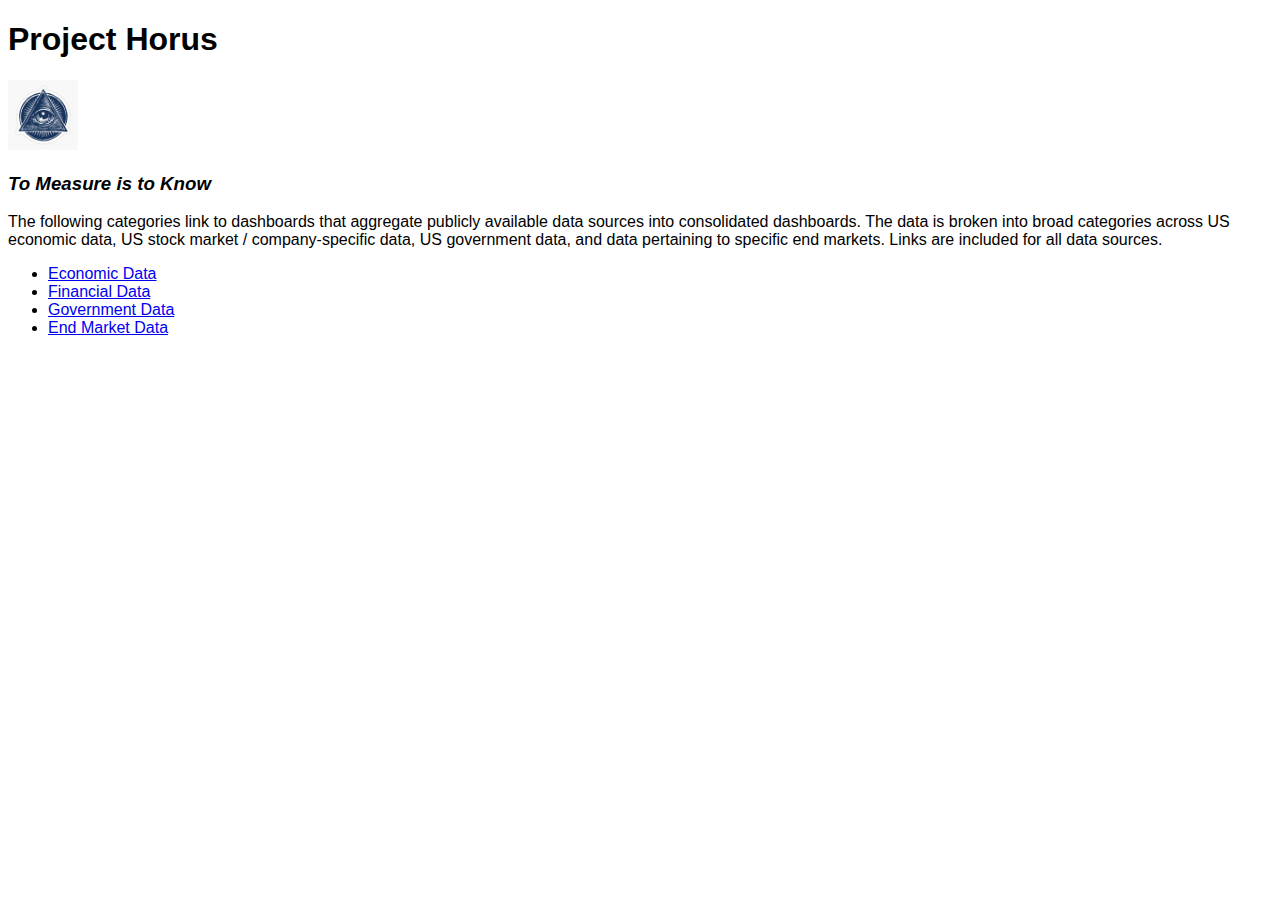
<file: index.html>
<!DOCTYPE html>
<html lang="en">
<head>
    <meta charset="UTF-8">
    <meta http-equiv="X-UA-Compatible" content="IE=edge">
    <meta name="viewport" content="width=device-width, initial-scale=1.0">
    <title>Document</title>
    <link rel="stylesheet" href="styles.css"> <!--external CSS link-->
</head>
<body>
    <h1>Project Horus</h1>
    <img id="logo" src="images/eye.jpg">
    <h3><em>To Measure is to Know</em></h3> 
    <p>
        The following categories link to dashboards that aggregate publicly available data 
        sources into consolidated dashboards. The data is broken into broad categories across
        US economic data, US stock market / company-specific data, US government data, and
        data pertaining to specific end markets. Links are included for all data sources.
    </p>
    <ul>
        <li><a href="pages/economic_data.html">Economic Data</a></li>
        <li><a href="pages/financial_data.html">Financial Data</a></li>
        <li><a href="pages/government_data.html">Government Data</a></li>
        <li><a href="pages/end_market_data.html">End Market Data</a></li>
    </ul>
</body>
</html>
</file>
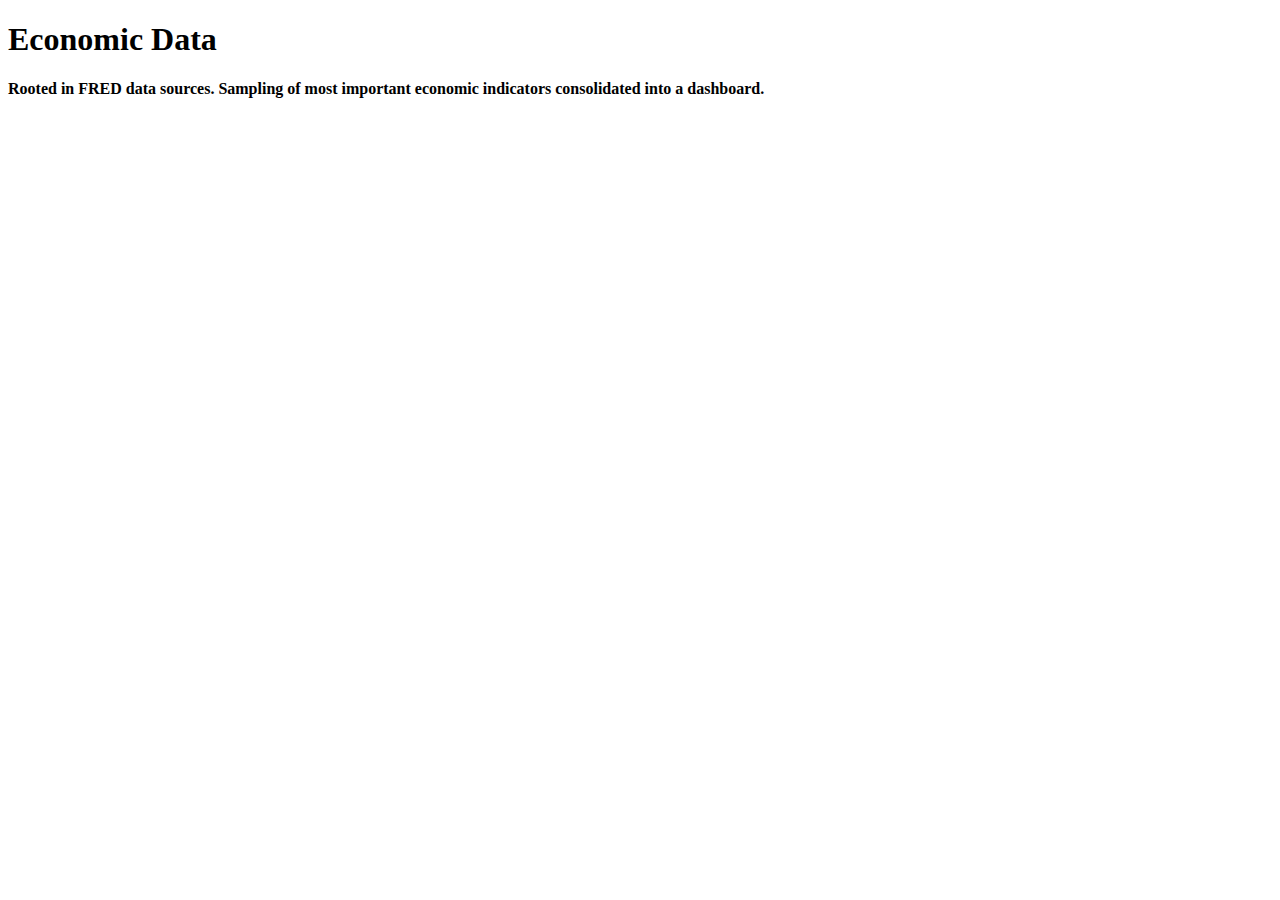
<file: pages/economic_data.html>
<!DOCTYPE html>
<html lang="en">
<head>
    <meta charset="UTF-8">
    <meta http-equiv="X-UA-Compatible" content="IE=edge">
    <meta name="viewport" content="width=device-width, initial-scale=1.0">
    <title>Document</title>
</head>
<body>
    <h1>Economic Data</h1>
    <h4>Rooted in FRED data sources. Sampling of most important economic 
        indicators consolidated into a dashboard.</h3>
</body>
</html>
</file>
<file: styles.css>
/* styles.css */ 

#logo {
    height:auto;
    width:70px;
}

* {
    font-family: Calibri, 'Trebuchet MS', sans-serif;
}
</file>
